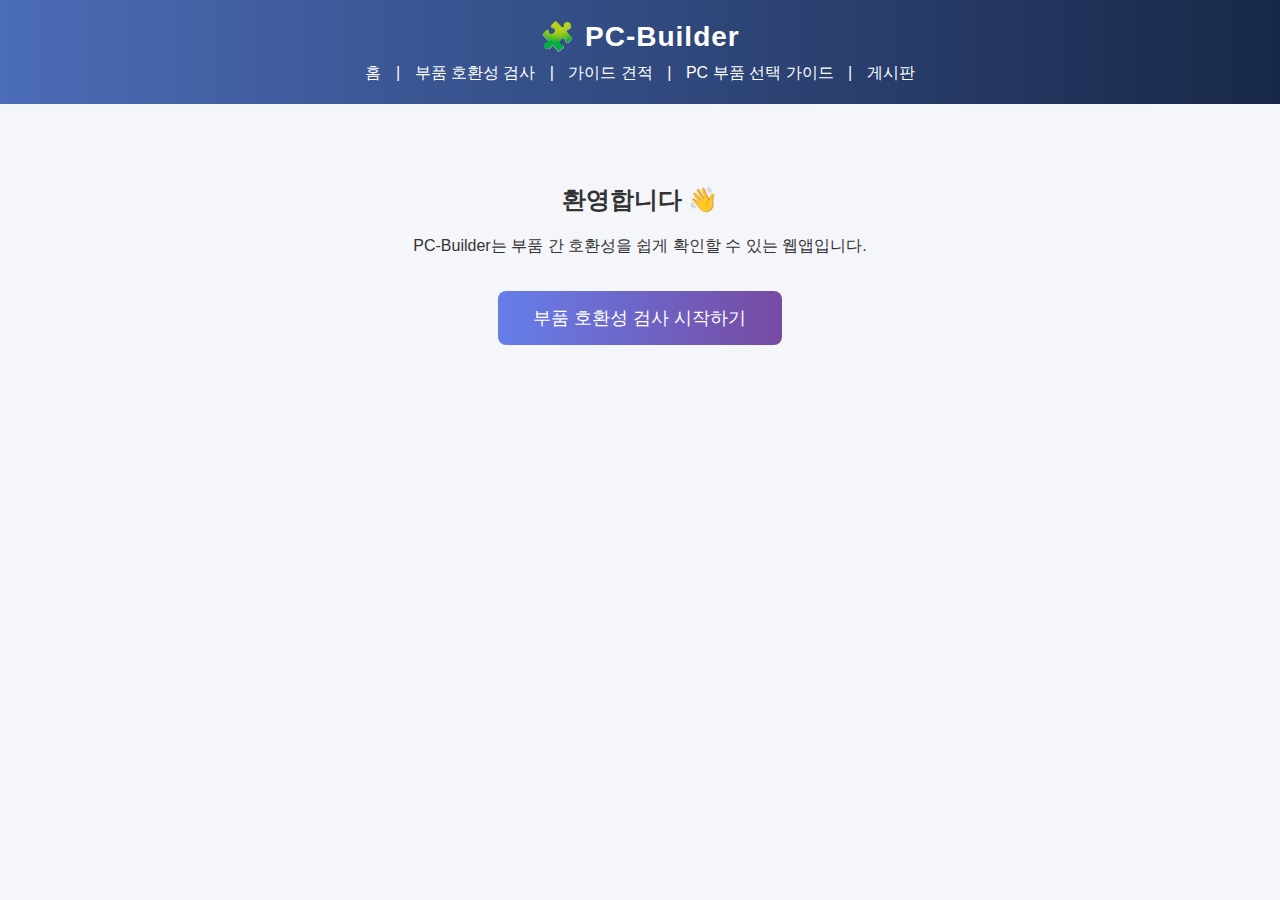
<file: index.html>
<!DOCTYPE html>
<html lang="ko">
<head>
  <meta charset="UTF-8" />
  <meta name="viewport" content="width=device-width,initial-scale=1" />
  <title>PC-Builder 홈</title>
  <style>
    body {
      font-family: "Noto Sans KR", sans-serif;
      margin: 0;
      background-color: #f5f6fa;
      color: #333;
    }

    header {
      background: linear-gradient(90deg, #4b6cb7, #182848);
      color: white;
      padding: 20px 0;
      text-align: center;
    }

    header h1 {
      margin: 0;
      font-size: 28px;
      letter-spacing: 1px;
    }

    nav {
      margin-top: 10px;
    }

    nav a {
      color: #fff;
      text-decoration: none;
      margin: 0 10px;
      font-weight: 500;
    }

    nav a:hover {
      text-decoration: underline;
    }

    main {
      text-align: center;
      margin-top: 80px;
    }

    button {
      background: linear-gradient(90deg, #667eea, #764ba2);
      border: none;
      color: white;
      padding: 15px 35px;
      font-size: 18px;
      border-radius: 8px;
      cursor: pointer;
      transition: 0.2s;
    }

    button:hover {
      background: linear-gradient(90deg, #764ba2, #667eea);
    }
  </style>
</head>
<body>
  <header>
    <h1>🧩 PC-Builder</h1>
    <nav>
      <a href="index.html">홈</a> |
      <a href="compatibility.html">부품 호환성 검사</a> |
      <a href="#">가이드 견적</a> |
      <a href="#">PC 부품 선택 가이드</a> |
      <a href="#">게시판</a>
    </nav>
  </header>

  <main>
    <h2>환영합니다 👋</h2>
    <p>PC-Builder는 부품 간 호환성을 쉽게 확인할 수 있는 웹앱입니다.</p>
    <br>
    <a href="compatibility.html"><button>부품 호환성 검사 시작하기</button></a>
  </main>
</body>
</html>
</file>
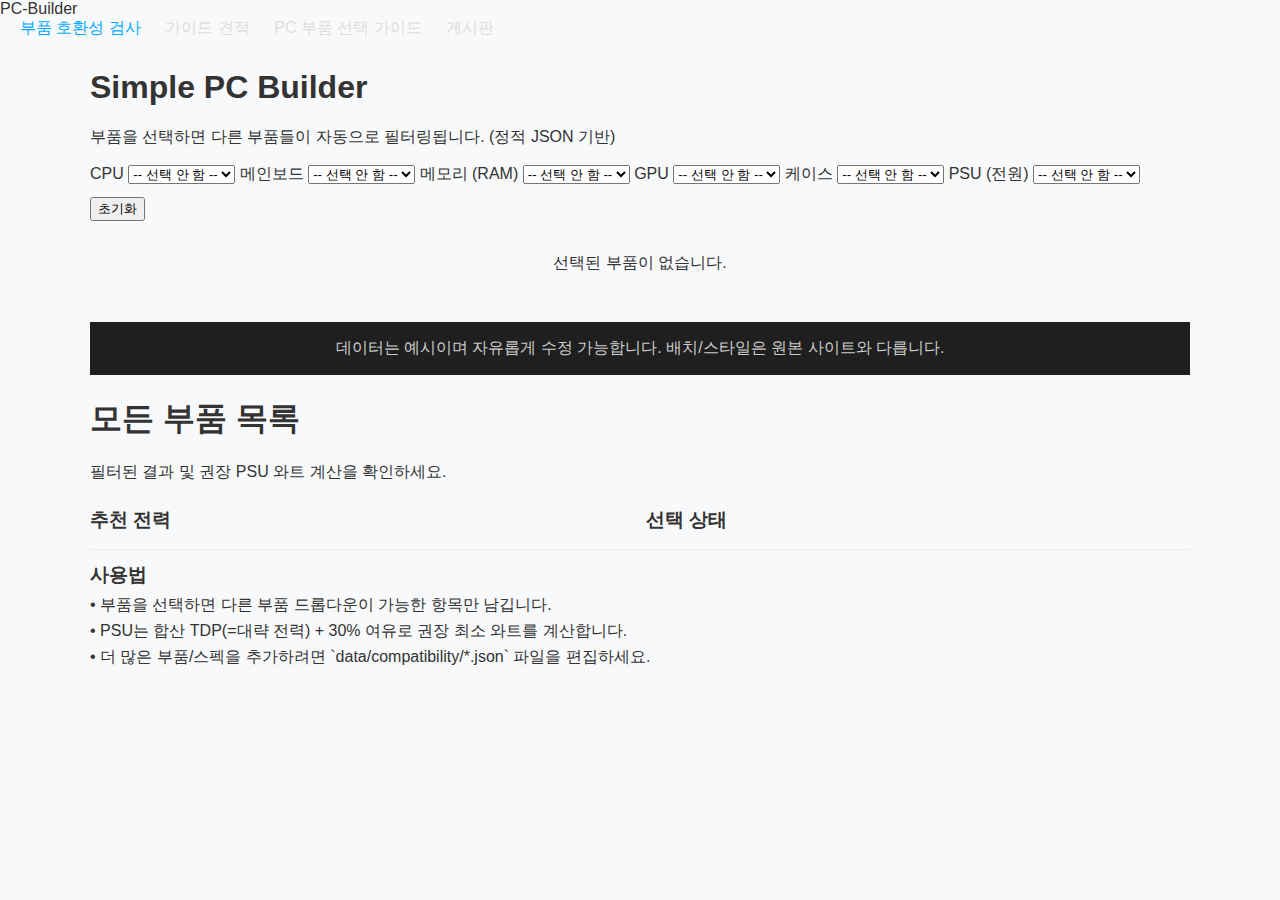
<file: compatibility.html>
<!doctype html>
<html lang="ko">
<head>
  <meta charset="utf-8" />
  <meta name="viewport" content="width=device-width, initial-scale=1" />
  <title>PC-Builder - 부품 호환성 검사</title>
  <link rel="stylesheet" href="style.css" />
</head>
<body>
  <!-- header -->
  <header>
    <div class="logo" onclick="location.href='index.html'">PC-Builder</div>
    <nav>
      <a href="compatibility.html" class="active">부품 호환성 검사</a>
      <a href="estimate.html">가이드 견적</a>
      <a href="#">PC 부품 선택 가이드</a>
      <a href="#">게시판</a>
    </nav>
  </header>

  <!-- main: left = controls, right = info -->
  <main id="compatibility-root" class="wrap" style="max-width:1100px; margin:30px auto;">
    <!-- LEFT: Controls -->
    <div class="card">
      <h1>Simple PC Builder</h1>
      <p class="lead">부품을 선택하면 다른 부품들이 자동으로 필터링됩니다. (정적 JSON 기반)</p>

      <label>CPU</label>
      <select id="sel-cpu"><option value="">-- 선택 안 함 --</option></select>

      <label>메인보드</label>
      <select id="sel-mobo"><option value="">-- 선택 안 함 --</option></select>

      <label>메모리 (RAM)</label>
      <select id="sel-ram"><option value="">-- 선택 안 함 --</option></select>

      <label>GPU</label>
      <select id="sel-gpu"><option value="">-- 선택 안 함 --</option></select>

      <label>케이스</label>
      <select id="sel-case"><option value="">-- 선택 안 함 --</option></select>

      <label>PSU (전원)</label>
      <select id="sel-psu"><option value="">-- 선택 안 함 --</option></select>

      <div class="btn-row" style="margin-top:12px;">
        <button class="btn" id="btn-reset">초기화</button>
      </div>

      <div class="summary" id="summary">
        선택된 부품이 없습니다.
      </div>

      <footer class="small">데이터는 예시이며 자유롭게 수정 가능합니다. 배치/스타일은 원본 사이트와 다릅니다.</footer>
    </div>

    <!-- RIGHT: Parts / Info -->
    <div class="card">
      <h1>모든 부품 목록</h1>
      <p class="lead">필터된 결과 및 권장 PSU 와트 계산을 확인하세요.</p>

      <div style="display:flex;gap:12px;flex-wrap:wrap;">
        <div style="flex:1; min-width:220px;">
          <h3 style="margin:8px 0 4px 0">추천 전력</h3>
          <div class="parts-list" id="power-estimate"></div>
        </div>
        <div style="flex:1; min-width:220px;">
          <h3 style="margin:8px 0 4px 0">선택 상태</h3>
          <div class="parts-list" id="chosen-list"></div>
        </div>
      </div>

      <hr style="border:none;height:1px;background:rgba(0,0,0,0.06);margin:12px 0;">
      <h3 style="margin:8px 0 4px 0">사용법</h3>
      <div class="small" style="line-height:1.6">
        • 부품을 선택하면 다른 부품 드롭다운이 가능한 항목만 남깁니다. <br>
        • PSU는 합산 TDP(=대략 전력) + 30% 여유로 권장 최소 와트를 계산합니다. <br>
        • 더 많은 부품/스펙을 추가하려면 `data/compatibility/*.json` 파일을 편집하세요.
      </div>
    </div>
  </main>

  <!-- 안전한 호환성 스크립트 (별도 파일로 이동) -->
  <script src="scripts/compatibility.js"></script>
</body>
</html>
</file>
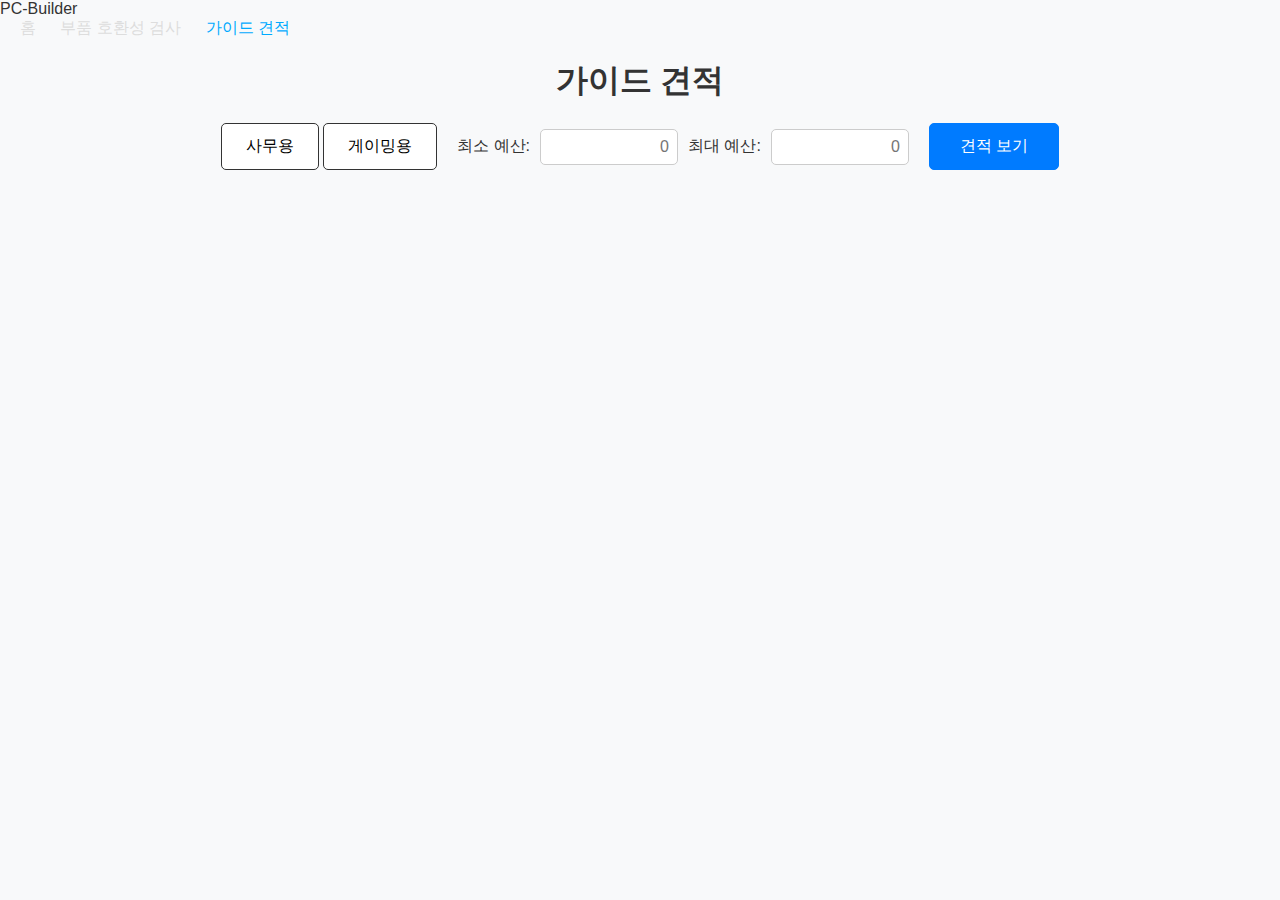
<file: estimate.html>
<!DOCTYPE html>
<html lang="ko">
<head>
  <meta charset="UTF-8" />
  <meta name="viewport" content="width=device-width, initial-scale=1.0" />
  <title>가이드 견적 | PC-Builder</title>
  <link rel="stylesheet" href="style.css" />
  <style>
    /* 상업용 레이아웃 추가 */
    .estimate-controls {
      display: flex;
      flex-wrap: wrap;
      justify-content: center;
      gap: 20px;
      margin: 20px 0;
    }
    .type-select button {
      padding: 12px 24px;
      font-size: 16px;
      cursor: pointer;
      border-radius: 5px;
      border: 1px solid #333;
      background-color: #fff;
      transition: all 0.2s;
    }
    .type-select button.active {
      background-color: #007bff;
      color: white;
      border-color: #007bff;
    }
    .budget-inputs {
      display: flex;
      gap: 10px;
      align-items: center;
    }
    .budget-inputs input {
      width: 120px;
      padding: 8px;
      font-size: 16px;
      text-align: right;
      border-radius: 5px;
      border: 1px solid #ccc;
    }
    #btn-show {
      padding: 12px 30px;
      font-size: 16px;
      cursor: pointer;
      border-radius: 5px;
      border: 1px solid #007bff;
      background-color: #007bff;
      color: white;
      transition: all 0.2s;
    }
    #btn-show:hover {
      background-color: #0056b3;
      border-color: #0056b3;
    }
    .estimate-result {
      display: flex;
      flex-wrap: wrap;
      justify-content: center;
      gap: 20px;
      margin-top: 30px;
    }
    .estimate-card {
      width: 300px;
      border: 1px solid #ccc;
      border-radius: 8px;
      padding: 15px;
      background-color: #f9f9f9;
      box-shadow: 0 2px 5px rgba(0,0,0,0.1);
    }
    .estimate-card h3 {
      margin-top: 0;
      text-align: center;
      color: #007bff;
    }
    .estimate-card p {
      margin: 5px 0;
    }
  </style>
</head>
<body>
  <header>
    <div class="logo" id="logo">PC-Builder</div>
    <nav>
      <a href="index.html">홈</a>
      <a href="compatibility.html">부품 호환성 검사</a>
      <a href="estimate.html" class="active">가이드 견적</a>
    </nav>
  </header>

  <main class="estimate">
    <h1 style="text-align:center; margin:20px 0;">가이드 견적</h1>

    <div class="estimate-controls">
      <div class="type-select">
        <button id="btn-office">사무용</button>
        <button id="btn-gaming">게이밍용</button>
      </div>
      <div class="budget-inputs">
        <label>최소 예산:</label>
        <input type="text" id="min-budget" placeholder="0" />
        <label>최대 예산:</label>
        <input type="text" id="max-budget" placeholder="0" />
      </div>
      <button id="btn-show">견적 보기</button>
    </div>

    <div id="result" class="estimate-result"></div>
  </main>

  <script src="scripts/estimate.js"></script>
</body>
</html>
</file>
<file: style.css>
/* 전체 공통 */
body {
  font-family: "Pretendard", sans-serif;
  margin: 0;
  background-color: #f8f9fa;
  color: #333;
}

a {
  text-decoration: none;
  color: inherit;
}

/* 헤더 */
.header {
  background-color: #1f1f1f;
  color: white;
  padding: 1rem 0;
}

.header .container {
  width: 90%;
  margin: 0 auto;
  display: flex;
  justify-content: space-between;
  align-items: center;
}

.header h1 a {
  color: #00aaff;
}

nav a {
  margin-left: 20px;
  color: #ddd;
}

nav a.active,
nav a:hover {
  color: #00aaff;
}

/* 호환성 검사 메인 */
.builder-container {
  width: 90%;
  max-width: 1000px;
  margin: 2rem auto;
  background: white;
  border-radius: 10px;
  box-shadow: 0 4px 10px rgba(0, 0, 0, 0.1);
  padding: 2rem;
}

.builder-container h2 {
  margin-bottom: 1rem;
}

.desc {
  color: #666;
  margin-bottom: 2rem;
}

.builder-list {
  display: flex;
  flex-direction: column;
  gap: 1.5rem;
}

.part-row {
  display: flex;
  justify-content: space-between;
  align-items: center;
  border-bottom: 1px solid #eee;
  padding-bottom: 1rem;
}

.part-row select {
  width: 60%;
  padding: 0.5rem;
}

.summary {
  margin-top: 2rem;
  text-align: center;
}

#resetBtn {
  padding: 0.7rem 1.5rem;
  background: #00aaff;
  border: none;
  color: white;
  border-radius: 6px;
  cursor: pointer;
  font-weight: bold;
}

#resetBtn:hover {
  background: #0088cc;
}

footer {
  text-align: center;
  padding: 1rem;
  background: #1f1f1f;
  color: #ccc;
  margin-top: 3rem;
}
</file>
